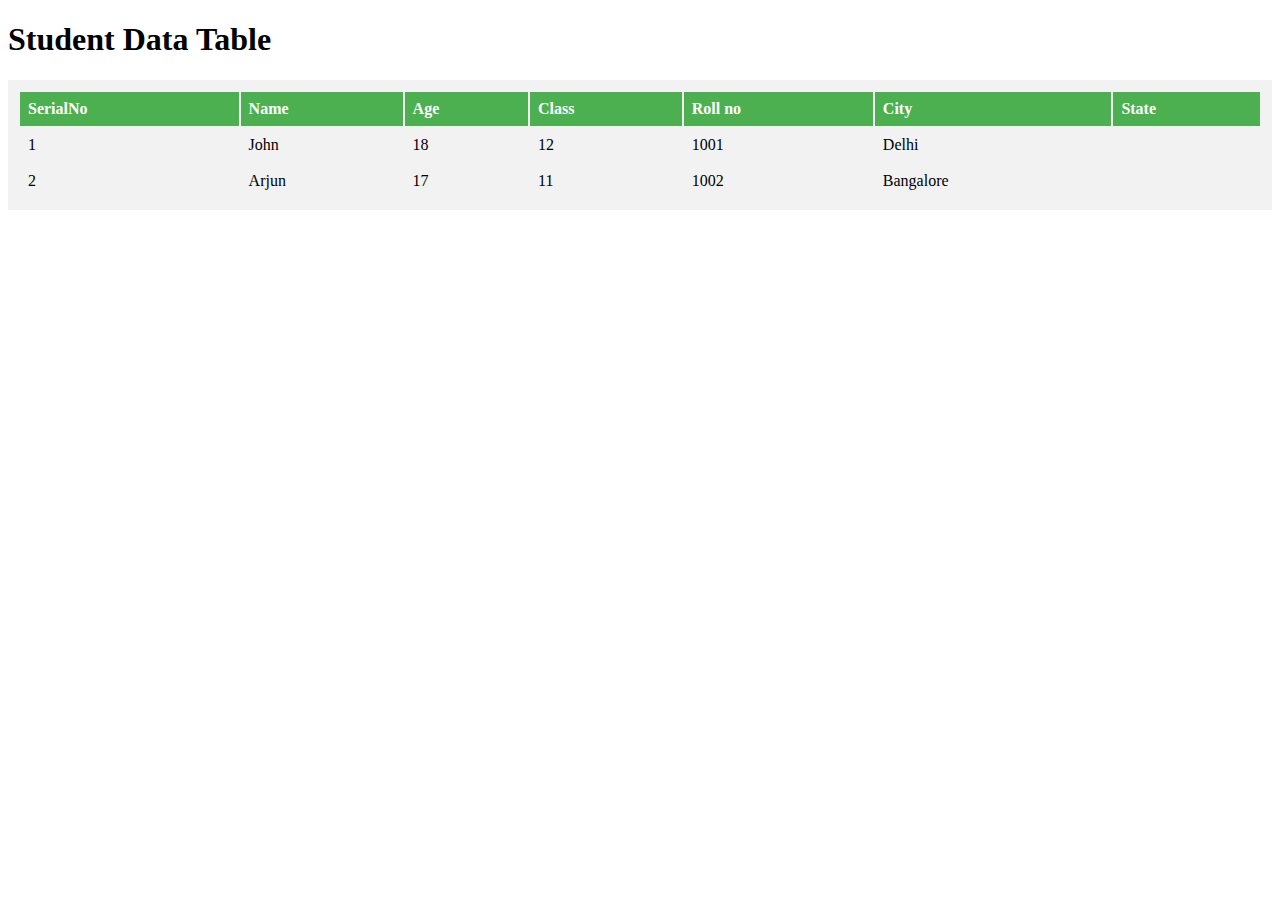
<file: que3/index.html>
<!DOCTYPE html>
<html>
<head>
	<title>Student Data Table</title>
	<style>
		table {

			width: 100%;
			background-color: #f2f2f2;
			padding: 10px;
		}
		th, td {
			text-align: left;
			padding: 8px;
		}
		th {
			background-color: #4CAF50;
			color: white;
		}
	</style>
</head>
<body>
	<h1>Student Data Table</h1>
	<table>
		<thead>
			<tr>
				<th rowspan="2">SerialNo</th>
				<th rowspan="2">Name</th>
				<th rowspan="2">Age</th>
				<th rowspan="2">Class</th>
				<th rowspan="2">Roll no</th>
				<th colspan="2">City</th>
        <th colspan="2">State</th>
			</tr>
		</thead>
		<tbody>
			<tr>
				<td>1</td>
				<td>John</td>
				<td>18</td>
				<td>12</td>
				<td>1001</td>
				<td>Delhi</td>
			</tr>
			<tr>
				<td>2</td>
				<td>Arjun</td>
				<td>17</td>
				<td>11</td>
				<td>1002</td>
				<td>Bangalore</td>
			</tr>
		</tbody>
	</table>
</body>
</html>
</file>
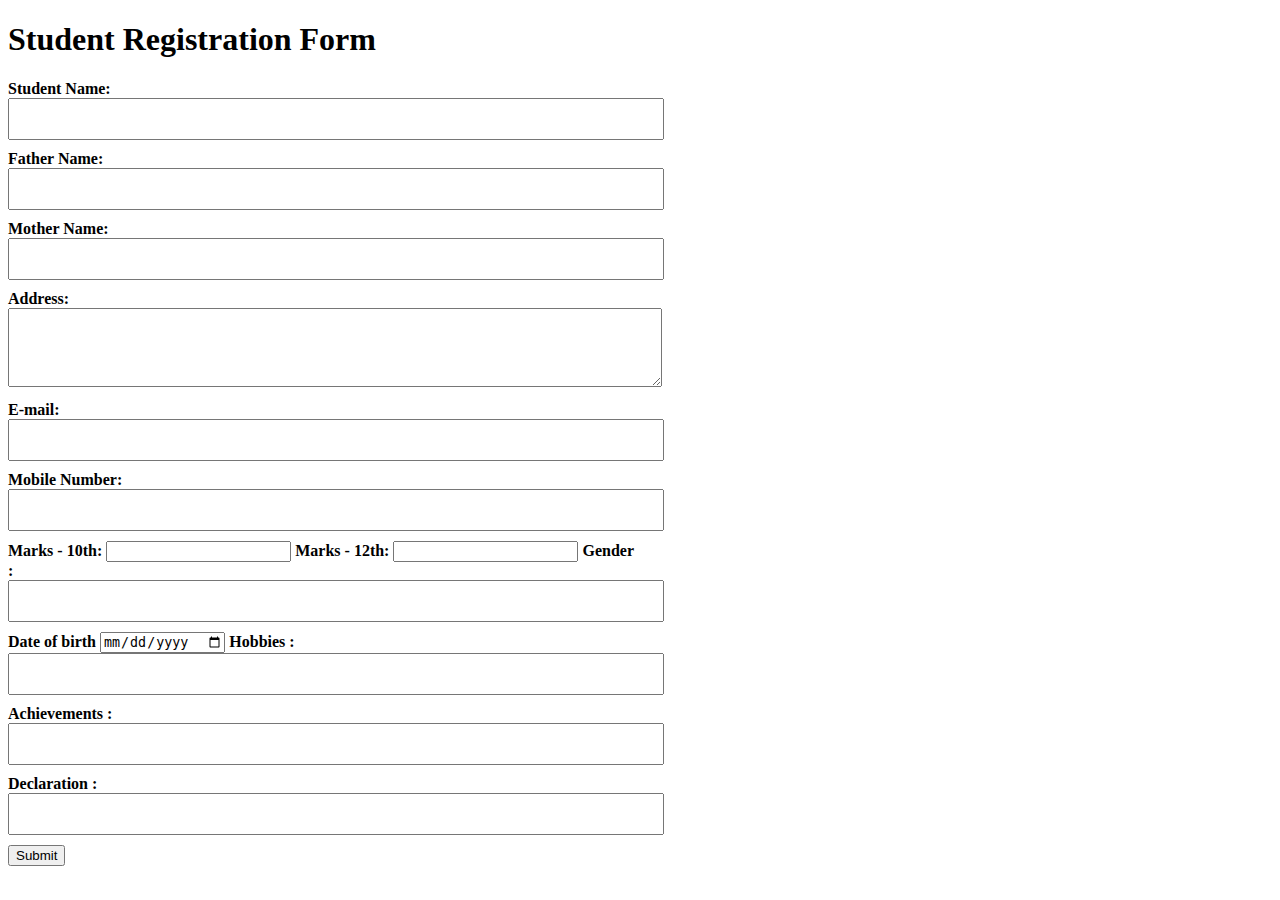
<file: que4/index.html>
<!DOCTYPE html>
<html>
<head>
	<title>Student Registration Form</title>
	<style>
		form {
			width: 50%;
		}
		label {
			font-weight: bold;
		}
		input[type="text"], input[type="email"], input[type="tel"], textarea {
			width: 100%;
			padding: 10px;
			margin-bottom: 10px;
			font-size: 16px;

		}


	</style>
</head>
<body>
	<h1>Student Registration Form</h1>
	<form method="post" action="">
		<label for="name">Student Name:</label>
		<input type="text" id="name" name="name" required>

		<label for="father_name">Father Name:</label>
		<input type="text" id="father_name" name="father_name" required>

		<label for="mother_name">Mother Name:</label>
		<input type="text" id="mother_name" name="mother_name" required>

		<label for="address">Address:</label>
		<textarea id="address" name="address" rows="3" required></textarea>

		<label for="email">E-mail:</label>
		<input type="email" id="email" name="email" required>

		<label for="mobile">Mobile Number:</label>
		<input type="tel" id="mobile" name="mobile" required>

		<label for="marks_10th">Marks - 10th:</label>
		<input type="number" id="marks_10th" name="marks_10th" required>

		<label for="marks_12th">Marks - 12th:</label>
		<input type="number" id="marks_12th" name="marks_12th" required>

    <label for="Gender">Gender :</label>
		<input type="text" id="gender" name="gender" required>

    <label for="dob">Date of birth</label>
  	<input type="date" id="dob" name="dob" required>

    <label for="hobbies">Hobbies :</label>
    <input type="text" id="hobbies" name="hobbies" required>

    <label for="achieve">Achievements :</label>
    <input type="text" id="achievements" name="achievements" required>

    <label for="declaration">Declaration :</label>
    <input type="text" id="declaration" name="declaration" required>
		<input type="submit" value="Submit">
    </form>

</body>
</file>
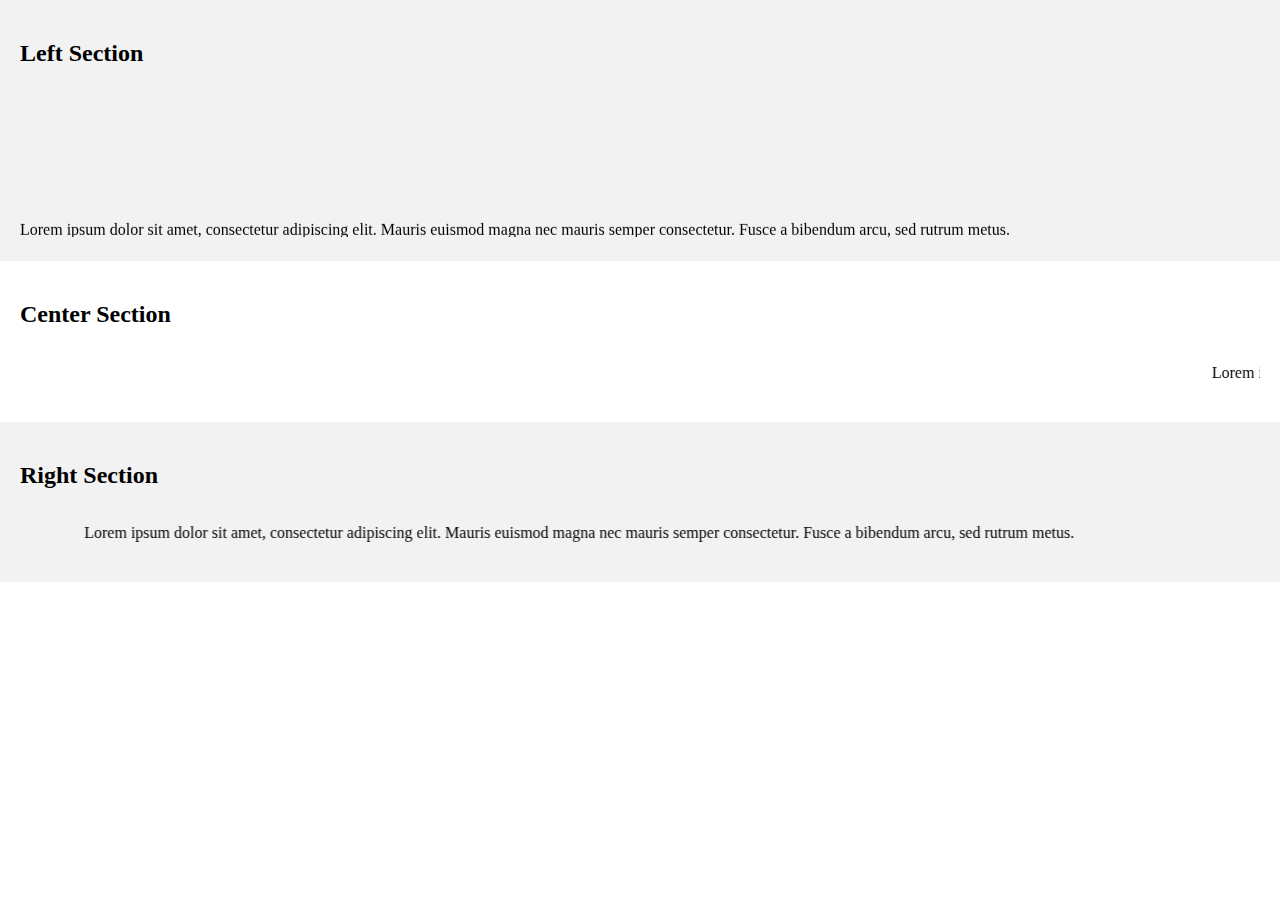
<file: que6/index.html>
<!DOCTYPE html>
<html>
<head>
	<title>Three Sections Layout</title>
	<style>
		body {
			margin: 0;
			padding: 0;
		}
		#left {
			background-color: #f2f2f2;
			padding: 20px;
		}
		#center {
			background-color: #fff;
			padding: 20px;
		}
		#right {
			background-color: #f2f2f2;
			padding: 20px;
		}
	</style>
</head>
<body>
	<div id="left">
		<h2>Left Section</h2>
		<marquee behavior="scroll" direction="up" scrollamount="4" style="height:150px;">
			<p>Lorem ipsum dolor sit amet, consectetur adipiscing elit. Mauris euismod magna nec mauris semper consectetur. Fusce a bibendum arcu, sed rutrum metus.</p>
		</marquee>
	</div>
	<div id="center">
		<h2>Center Section</h2>
		<marquee behavior="scroll" direction="left" scrollamount="6">
			<p>Lorem ipsum dolor sit amet, consectetur adipiscing elit. Mauris euismod magna nec mauris semper consectetur. Fusce a bibendum arcu, sed rutrum metus.</p>
		</marquee>
	</div>
	<div id="right">
		<h2>Right Section</h2>
		<marquee behavior="alternate" direction="right" scrollamount="8">
			<p>Lorem ipsum dolor sit amet, consectetur adipiscing elit. Mauris euismod magna nec mauris semper consectetur. Fusce a bibendum arcu, sed rutrum metus.</p>
		</marquee>
	</div>
</body>
</html>
</file>
